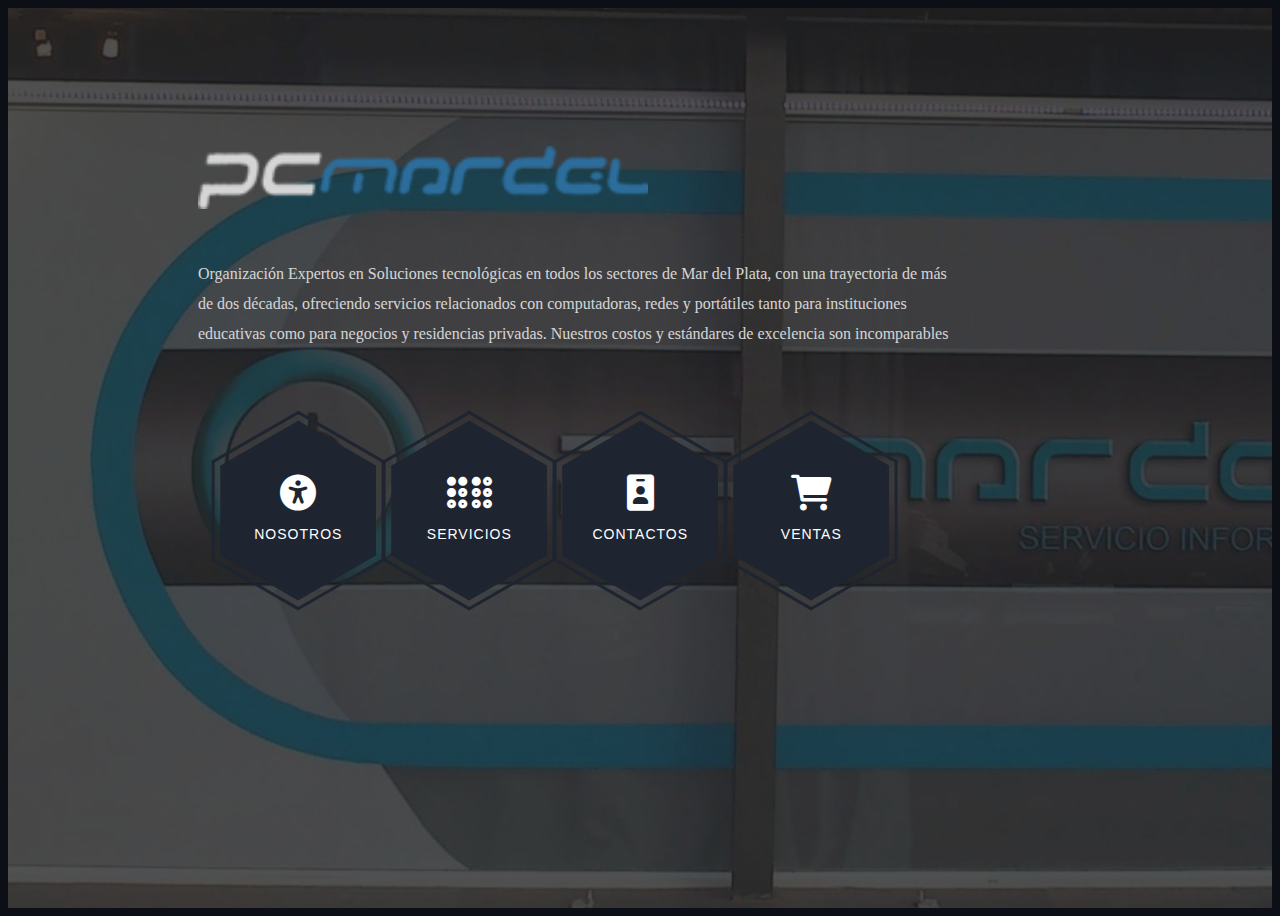
<file: index.html>
<!DOCTYPE html>
<html lang="en">
<head>
    <meta charset="UTF-8">
    <meta name="viewport" content="width=device-width, initial-scale=1.0">
    <title>Document</title>
    <link rel="stylesheet" href="src/css/main2.css">
    <script src="https://code.jquery.com/jquery-3.6.0.min.js"></script>
    <link href="https://cdn.jsdelivr.net/npm/bootstrap@5.0.0/dist/css/bootstrap.min.css" rel="stylesheet" integrity="sha384-wEmeIV1mKuiNpC+IOBjI7aAzPcEZeedi5yW5f2yOq55WWLwNGmvvx4Um1vskeMj0" crossorigin="anonymous">
    <link rel="stylesheet" href="https://cdnjs.cloudflare.com/ajax/libs/font-awesome/6.0.0-beta3/css/all.min.css" integrity="sha384-..." crossorigin="anonymous">
</head>
<body>


    <main class="site-wrapper">
        <div class="pt-table">
          <div class="pt-tablecell page-home relative" style="background-image: url(src/image/pcmardel.jpg); background-position: center; background-size: cover;">
                          <div class="overlay"></div>
      
                          <div class="container" style="max-width: 1140px;">
                              <div class="row">
                                  <div class="col-xs-12 col-md-offset-1 col-md-10 col-lg-offset-2 col-lg-8">
                                      <div class="titulo home text-center">                                 
                                            <img src="src/image/logo.png" style="width: 50vh;">
                                          <p class="texto_index">Organización Expertos en Soluciones tecnológicas en todos los sectores de Mar del Plata, con una trayectoria de más de dos décadas, ofreciendo servicios relacionados con computadoras, redes y portátiles tanto para instituciones educativas como para negocios y residencias privadas. Nuestros costos y estándares de excelencia son incomparables</p>
                                      </div>
      
                                      <div class="hexagono-menu clear">
                                          <div class="hexagono-item">
                                              <div class="hex-item">
                                                  <div></div>
                                                  <div></div>
                                                  <div></div>
                                              </div>
                                              <div class="hex-item">
                                                  <div></div>
                                                  <div></div>
                                                  <div></div>
                                              </div>
                                              <a  class="hex-content" href="nosotros.html">
                                                  <span class="hex-content-inner">
                                                      <span class="icon">
                                                          <i class="fa fa-universal-access"></i>
                                                      </span>
                                                      <span class="title">Nosotros</span>
                                                  </span>
                                                  <svg viewBox="0 0 173.20508075688772 200" height="200" width="174"><path d="M86.60254037844386 0L173.20508075688772 50L173.20508075688772 150L86.60254037844386 200L0 150L0 50Z" fill="#1e2530"></path></svg>
                                              </a>
                                          </div>
                                          <div class="hexagono-item">
                                              <div class="hex-item">
                                                  <div></div>
                                                  <div></div>
                                                  <div></div>
                                              </div>
                                              <div class="hex-item">
                                                  <div></div>
                                                  <div></div>
                                                  <div></div>
                                              </div>
                                              <a  class="hex-content" href="servicios.html">
                                                  <span class="hex-content-inner">
                                                      <span class="icon">
                                                          <i class="fa fa-braille"></i>
                                                      </span>
                                                      <span class="title">Servicios</span>
                                                  </span>
                                                  <svg viewBox="0 0 173.20508075688772 200" height="200" width="174"><path d="M86.60254037844386 0L173.20508075688772 50L173.20508075688772 150L86.60254037844386 200L0 150L0 50Z" fill="#1e2530"></path></svg>
                                              </a>
                                          </div>
                                          <div class="hexagono-item">
                                              <div class="hex-item">
                                                  <div></div>
                                                  <div></div>
                                                  <div></div>
                                              </div>
                                              <div class="hex-item">
                                                  <div></div>
                                                  <div></div>
                                                  <div></div>
                                              </div>
                                              <a  class="hex-content" href="contacto.html">
                                                  <span class="hex-content-inner">
                                                      <span class="icon">
                                                          <i class="fa fa-id-badge"></i>
                                                      </span>
                                                      <span class="title">Contactos</span>
                                                  </span>
                                                  <svg viewBox="0 0 173.20508075688772 200" height="200" width="174"><path d="M86.60254037844386 0L173.20508075688772 50L173.20508075688772 150L86.60254037844386 200L0 150L0 50Z" fill="#1e2530"></path></svg>
                                              </a>    
                                          </div>
                                          <div class="hexagono-item">
                                              <div class="hex-item">
                                                  <div></div>
                                                  <div></div>
                                                  <div></div>
                                              </div>
                                              <div class="hex-item">
                                                  <div></div>
                                                  <div></div>
                                                  <div></div>
                                              </div>
                                              <a  class="hex-content" href="ventas.html">
                                                  <span class="hex-content-inner">
                                                      <span class="icon">
                                                          <i class="fa fa-cart-shopping"></i>
                                                      </span>
                                                      <span class="title">Ventas</span>
                                                  </span>
                                                  <svg viewBox="0 0 173.20508075688772 200" height="200" width="174"><path d="M86.60254037844386 0L173.20508075688772 50L173.20508075688772 150L86.60254037844386 200L0 150L0 50Z" fill="#1e2530"></path></svg>
                                              </a>
                                          </div>
                                          <div class="hexagono-item">
                                            <!-- Se deja mas exagonos por si en un futuro se quieren agregar cosas -->
                                          </div>
                                          <div class="hexagono-item">
                                            <!-- Se deja mas exagonos por si en un futuro se quieren agregar cosas -->
                                          </div>
                                          <div class="hexagono-item">
                                            <!-- Se deja mas exagonos por si en un futuro se quieren agregar cosas -->
                                          </div>
                                      </div>
                                      
                                  </div>
                              </div>
                          </div>
                      </div>
                  </div>
        </main>


        <script src="https://cdn.jsdelivr.net/npm/bootstrap@5.0.0/dist/js/bootstrap.bundle.min.js" integrity="sha384-p34f1UUtsS3wqzfto5wAAmdvj+osOnFyQFpp4Ua3gs/ZVWx6oOypYoCJhGGScy+8" crossorigin="anonymous"></script>
</body>
</html>
</file>
<file: src/css/main2.css>
body {
    font-family: "Libre Baskerville", serif;
    font-weight: 400;
    font-size: 16px;
    line-height: 30px;
    background-color: #0c0f15;
    overflow-x:hidden;
    color: #ababab; }
  
  ::-webkit-scrollbar {
      width: 10px;
      background-color: #F5F5F5;
    
  }
  
  ::-webkit-scrollbar-thumb {
      background-color: #0a2ef9;
      background-image: -webkit-linear-gradient(45deg,rgba(255, 255, 255, .2) 25%, transparent 25%, transparent 50%, rgba(255, 255, 255, .2) 50%, rgba(255, 255, 255, .2) 75%, transparent 75%, transparent);
  }
  
  ::-webkit-scrollbar-track {
      -webkit-box-shadow: inset 0 0 6px rgba(0,0,0,0.3);
      background-color: #F5F5F5;
  }
  
  .heading-page
  {
        text-transform: uppercase;
      font-size: 43px;
      font-weight: bolder;
      letter-spacing: 3px;
      color: white;
  }
  a {
    color: inherit;
    -webkit-transition: all 0.3s ease 0s;
    -moz-transition: all 0.3s ease 0s;
    -o-transition: all 0.3s ease 0s;
    transition: all 0.3s ease 0s; }
    a:hover, a:focus {
      color: #ababab;
      text-decoration: none;
      outline: 0 none; }
  
  h1, h2, h3,
  h4, h5, h6 {
    color: #1e2530;
    font-family: "Open Sans", sans-serif;
    margin: 0;
    line-height: 1.3; }
  
  p {
    margin-bottom: 20px; }
    p:last-child {
      margin-bottom: 0; }
  

  .clear:before, .clear:after {
    content: " ";
    display: table; }
  
  .clear:after {
    clear: both; }
  
  .pt-table {
    display: table;
    width: 100%;
    height: -webkit-calc(100vh);
    height: -moz-calc(100vh);
    height: calc(100vh); }
  
  .pt-tablecell {
    display: table-cell;
    vertical-align: middle; }
  
  .overlay {
    position: absolute;
    left: 0;
    top: 0;
    width: 100%;
    height: 100%; }
  
  .relative {
    position: relative; }
  
  .primary,
  .link:hover {
    color: #FA6862; }
  
  .no-gutter {
    margin-left: 0;
    margin-right: 0; }
    .no-gutter > [class^="col-"] {
      padding-left: 0;
      padding-right: 0; }
  
  .flex {
    display: -webkit-box;
    display: -webkit-flex;
    display: -moz-flex;
    display: -ms-flexbox;
    display: flex; }
  
  .flex-middle {
    -webkit-box-align: center;
    -ms-flex-align: center;
    -webkit-align-items: center;
    -moz-align-items: center;
    align-items: center; }
  
  .space-between {
    -webkit-box-pack: justify;
    -ms-flex-pack: justify;
    -webkit-justify-content: space-between;
    -moz-justify-content: space-between;
    justify-content: space-between; }
  
  .nicescroll-cursors {
    background: #FA6862 !important; }
  
  .preloader {
    bottom: 0;
    left: 0;
    position: fixed;
    right: 0;
    top: 0;
    z-index: 1000;
    display: -webkit-box;
    display: -webkit-flex;
    display: -moz-flex;
    display: -ms-flexbox;
    display: flex; }
    .preloader.active.hidden {
      display: none; }
  
  .loading-mask {
    background-color: #FA6862;
    height: 100%;
    left: 0;
    position: absolute;
    top: 0;
    width: 20%;
    -webkit-transition: all 0.6s cubic-bezier(0.61, 0, 0.6, 1) 0s;
    -moz-transition: all 0.6s cubic-bezier(0.61, 0, 0.6, 1) 0s;
    -o-transition: all 0.6s cubic-bezier(0.61, 0, 0.6, 1) 0s;
    transition: all 0.6s cubic-bezier(0.61, 0, 0.6, 1) 0s; }
    .loading-mask:nth-child(2) {
      left: 20%;
      -webkit-transition-delay: 0.1s;
      -moz-transition-delay: 0.1s;
      -o-transition-delay: 0.1s;
      transition-delay: 0.1s; }
    .loading-mask:nth-child(3) {
      left: 40%;
      -webkit-transition-delay: 0.2s;
      -moz-transition-delay: 0.2s;
      -o-transition-delay: 0.2s;
      transition-delay: 0.2s; }
    .loading-mask:nth-child(4) {
      left: 60%;
      -webkit-transition-delay: 0.3s;
      -moz-transition-delay: 0.3s;
      -o-transition-delay: 0.3s;
      transition-delay: 0.3s; }
    .loading-mask:nth-child(5) {
      left: 80%;
      -webkit-transition-delay: 0.4s;
      -moz-transition-delay: 0.4s;
      -o-transition-delay: 0.4s;
      transition-delay: 0.4s; }
  
  .preloader.active.done {
    z-index: 0; }
  
  .preloader.active .loading-mask {
    width: 0; }
  
  .texto_index{margin-top:20px; color: white;}
  
  .page-close {
    font-size: 30px;
    position: absolute;
    right: 30px;
    top: 30px;
    z-index: 100; }
  
  .titulo {
    margin-bottom: 75px; }
    .titulo img {
      margin-bottom: 20px; }
    .titulo h2 {
      font-size: 68px;
      margin-bottom: 25px;
      position: relative;
      z-index: 0;
      font-weight: 900;
      text-transform: uppercase; }
    .titulo p {
      font-size: 16px; }
    .titulo .title-bg {
      color: rgb(4, 66, 165);
      font-size: 158px;
      left: 0;
      letter-spacing: 10px;
      line-height: 0.7;
      position: absolute;
      right: 0;
      top: 50%;
      z-index: -1;
      -webkit-transform: translateY(-50%);
      -moz-transform: translateY(-50%);
      -ms-transform: translateY(-50%);
      -o-transform: translateY(-50%);
      transform: translateY(-50%); }
  
  .section-title {
    margin-bottom: 20px; }
    .section-title h3 {
      display: inline-block;
      position: relative; }
      .section-title h3::before, .section-title h3::after {
        content: "";
        height: 2px;
        position: absolute;
        bottom: 8px;
        left: -webkit-calc(100% + 14px);
        left: -moz-calc(100% + 14px);
        left: calc(100% + 14px); }
      .section-title h3::before {
        background-color: #1e2530;
        width: 96px;
        bottom: 14px; }
      .section-title h3::after {
        background-color: #FA6862;
        width: 73px; }
    .section-title.light h3 {
      color: #fff; }
      .section-title.light h3::before {
        background-color: #fff; }
  
  .page-nav {
    bottom: 40px;
    left: 0;
    position: absolute;
    right: 0; }
    .page-nav span {
      font-family: "Open Sans", sans-serif;
      font-size: 14px;
      font-weight: 500;
      line-height: 0.9;
      text-transform: uppercase; }
  
  /*------------------------------------------------
      Home 
  -------------------------------------------------*/
  
  .hexagono-item:first-child {
      margin-left: 0;
  }
  
  .page-home {
    background-position: center center;
    background-repeat: no-repeat;
    background-size: cover;
    vertical-align: middle; }
    .page-home .overlay {
      background-color: rgba(0, 0, 0, 0.164);
  }
  
  /* End of container */
  .hexagono-item {
    cursor: pointer;
    width: 200px;
    height: 173.20508px;
    float: left;
    margin-left: -29px;
    z-index: 0;
    position: relative;
    -webkit-transform: rotate(30deg);
    -moz-transform: rotate(30deg);
    -ms-transform: rotate(30deg);
    -o-transform: rotate(30deg);
    transform: rotate(30deg); }
    .hexagono-item:first-child {
      margin-left: 0; }
    .hexagono-item:hover {
      z-index: 1; }
      .hexagono-item:hover .hex-item:last-child {
        opacity: 1;
        -webkit-transform: scale(1.3);
        -moz-transform: scale(1.3);
        -ms-transform: scale(1.3);
        -o-transform: scale(1.3);
        transform: scale(1.3); }
      .hexagono-item:hover .hex-item:first-child {
        opacity: 1;
        -webkit-transform: scale(1.2);
        -moz-transform: scale(1.2);
        -ms-transform: scale(1.2);
        -o-transform: scale(1.2);
        transform: scale(1.2); }
        .hexagono-item:hover .hex-item:first-child div:before,
        .hexagono-item:hover .hex-item:first-child div:after {
          height: 5px; }
      .hexagono-item:hover .hex-item div::before,
      .hexagono-item:hover .hex-item div::after {
        background-color: #1900ff; }
      .hexagono-item:hover .hex-content svg {
        -webkit-transform: scale(0.97);
        -moz-transform: scale(0.97);
        -ms-transform: scale(0.97);
        -o-transform: scale(0.97);
        transform: scale(0.97); }
  
  .page-home .hexagono-item:nth-last-child(1),
  .page-home .hexagono-item:nth-last-child(2),
  .page-home .hexagono-item:nth-last-child(3) {
    -webkit-transform: rotate(30deg) translate(87px, -80px);
    -moz-transform: rotate(30deg) translate(87px, -80px);
    -ms-transform: rotate(30deg) translate(87px, -80px);
    -o-transform: rotate(30deg) translate(87px, -80px);
    transform: rotate(30deg) translate(87px, -80px); }
  
  .hex-item {
    position: absolute;
    top: 0;
    left: 50px;
    width: 100px;
    height: 173.20508px; }
    .hex-item:first-child {
      z-index: 0;
      -webkit-transform: scale(0.9);
      -moz-transform: scale(0.9);
      -ms-transform: scale(0.9);
      -o-transform: scale(0.9);
      transform: scale(0.9);
      -webkit-transition: all 0.3s cubic-bezier(0.165, 0.84, 0.44, 1);
      -moz-transition: all 0.3s cubic-bezier(0.165, 0.84, 0.44, 1);
      -o-transition: all 0.3s cubic-bezier(0.165, 0.84, 0.44, 1);
      transition: all 0.3s cubic-bezier(0.165, 0.84, 0.44, 1); }
    .hex-item:last-child {
      transition: all 0.3s cubic-bezier(0.19, 1, 0.22, 1);
      z-index: 1; }
    .hex-item div {
      box-sizing: border-box;
      position: absolute;
      top: 0;
      width: 100px;
      height: 173.20508px;
      -webkit-transform-origin: center center;
      -moz-transform-origin: center center;
      -ms-transform-origin: center center;
      -o-transform-origin: center center;
      transform-origin: center center; }
      .hex-item div::before, .hex-item div::after {
        background-color: #1e2530;
        content: "";
        position: absolute;
        width: 100%;
        height: 3px;
        -webkit-transition: all 0.3s cubic-bezier(0.165, 0.84, 0.44, 1) 0s;
        -moz-transition: all 0.3s cubic-bezier(0.165, 0.84, 0.44, 1) 0s;
        -o-transition: all 0.3s cubic-bezier(0.165, 0.84, 0.44, 1) 0s;
        transition: all 0.3s cubic-bezier(0.165, 0.84, 0.44, 1) 0s; }
      .hex-item div:before {
        top: 0; }
      .hex-item div:after {
        bottom: 0; }
      .hex-item div:nth-child(1) {
        -webkit-transform: rotate(0deg);
        -moz-transform: rotate(0deg);
        -ms-transform: rotate(0deg);
        -o-transform: rotate(0deg);
        transform: rotate(0deg); }
      .hex-item div:nth-child(2) {
        -webkit-transform: rotate(60deg);
        -moz-transform: rotate(60deg);
        -ms-transform: rotate(60deg);
        -o-transform: rotate(60deg);
        transform: rotate(60deg); }
      .hex-item div:nth-child(3) {
        -webkit-transform: rotate(120deg);
        -moz-transform: rotate(120deg);
        -ms-transform: rotate(120deg);
        -o-transform: rotate(120deg);
        transform: rotate(120deg); }
  
  .hex-content {
    color: #fff;
    display: block;
    height: 180px;
    margin: 0 auto;
    position: relative;
    text-align: center;
    transform: rotate(-30deg);
    width: 156px; }
    .hex-content .hex-content-inner {
      left: 50%;
      margin: -3px 0 0 2px;
      position: absolute;
      top: 50%;
      -webkit-transform: translate(-50%, -50%);
      -moz-transform: translate(-50%, -50%);
      -ms-transform: translate(-50%, -50%);
      -o-transform: translate(-50%, -50%);
      transform: translate(-50%, -50%); }
    .hex-content .icon {
      display: block;
      font-size: 36px;
      line-height: 30px;
      margin-bottom: 11px; }
    .hex-content .title {
      display: block;
      font-family: "Open Sans", sans-serif;
      font-size: 14px;
      letter-spacing: 1px;
      line-height: 24px;
      text-transform: uppercase; }
    .hex-content svg {
      left: -7px;
      position: absolute;
      top: -13px;
      transform: scale(0.87);
      z-index: -1;
      -webkit-transition: all 0.3s cubic-bezier(0.165, 0.84, 0.44, 1) 0s;
      -moz-transition: all 0.3s cubic-bezier(0.165, 0.84, 0.44, 1) 0s;
      -o-transition: all 0.3s cubic-bezier(0.165, 0.84, 0.44, 1) 0s;
      transition: all 0.3s cubic-bezier(0.165, 0.84, 0.44, 1) 0s; }
    .hex-content:hover {
      color: #fff; }
  
  .page-home .hexagono-item:nth-last-child(1), .page-home .hexagono-item:nth-last-child(2), .page-home .hexagono-item:nth-last-child(3) {
      -webkit-transform: rotate(30deg) translate(87px, -80px);
      -moz-transform: rotate(30deg) translate(87px, -80px);
      -ms-transform: rotate(30deg) translate(87px, -80px);
      -o-transform: rotate(30deg) translate(87px, -80px);
      transform: rotate(30deg) translate(87px, -80px);
  }


  .author-image-large {
    position: absolute;
    right: 0;
    top: 0; }
    .author-image-large img {
      height: -webkit-calc(100vh);
      height: -moz-calc(100vh);
      height: calc(100vh); }
  
  
  @media (min-width: 1200px)
  {
  .col-lg-offset-2 {
      margin-left: 16.66666667%;
  }
  }
  
  @media (min-width: 1200px)
  {
  .col-lg-8 {
      width: 66.66666667%;
  }
  }
  
  .hexagono-item:first-child {
      margin-left: 0;
  }
  
  .pt-table.desktop-768 .pt-tablecell {
      padding-bottom: 110px;
      padding-top: 60px;
  }
  
  
  
  .hexagono-item:hover .icon i
  {
    color:#304fff;
    transition:0.6s;
    
  }
  
  
  .hexagono-item:hover .title
  {
    -webkit-animation: focus-in-contract 0.5s cubic-bezier(0.250, 0.460, 0.450, 0.940) both;
              animation: focus-in-contract 0.5s cubic-bezier(0.250, 0.460, 0.450, 0.940) both;
  }
  /***************************/
  
  @-webkit-keyframes focus-in-contract {
    0% {
      letter-spacing: 1em;
      -webkit-filter: blur(12px);
              filter: blur(12px);
      opacity: 0;
    }
    100% {
      -webkit-filter: blur(0px);
              filter: blur(0px);
      opacity: 1;
    }
  }
  @keyframes focus-in-contract {
    0% {
      letter-spacing: 1em;
      -webkit-filter: blur(12px);
              filter: blur(12px);
      opacity: 0;
    }
    100% {
      -webkit-filter: blur(0px);
              filter: blur(0px);
      opacity: 1;
    }
  }
  
  
  
  
  
  @media only screen and (max-width: 767px)
  {
  .hexagono-item {
      float: none;
      margin: 0 auto 50px;
  }
    .hexagono-item:first-child {
      margin-left: auto;
  }
    
    .page-home .hexagono-item:nth-last-child(1), .page-home .hexagono-item:nth-last-child(2), .page-home .hexagono-item:nth-last-child(3) {
      -webkit-transform: rotate(30deg) translate(0px, 0px);
      -moz-transform: rotate(30deg) translate(0px, 0px);
      -ms-transform: rotate(30deg) translate(0px, 0px);
      -o-transform: rotate(30deg) translate(0px, 0px);
      transform: rotate(30deg) translate(0px, 0px);
  }
    
  }
</file>
